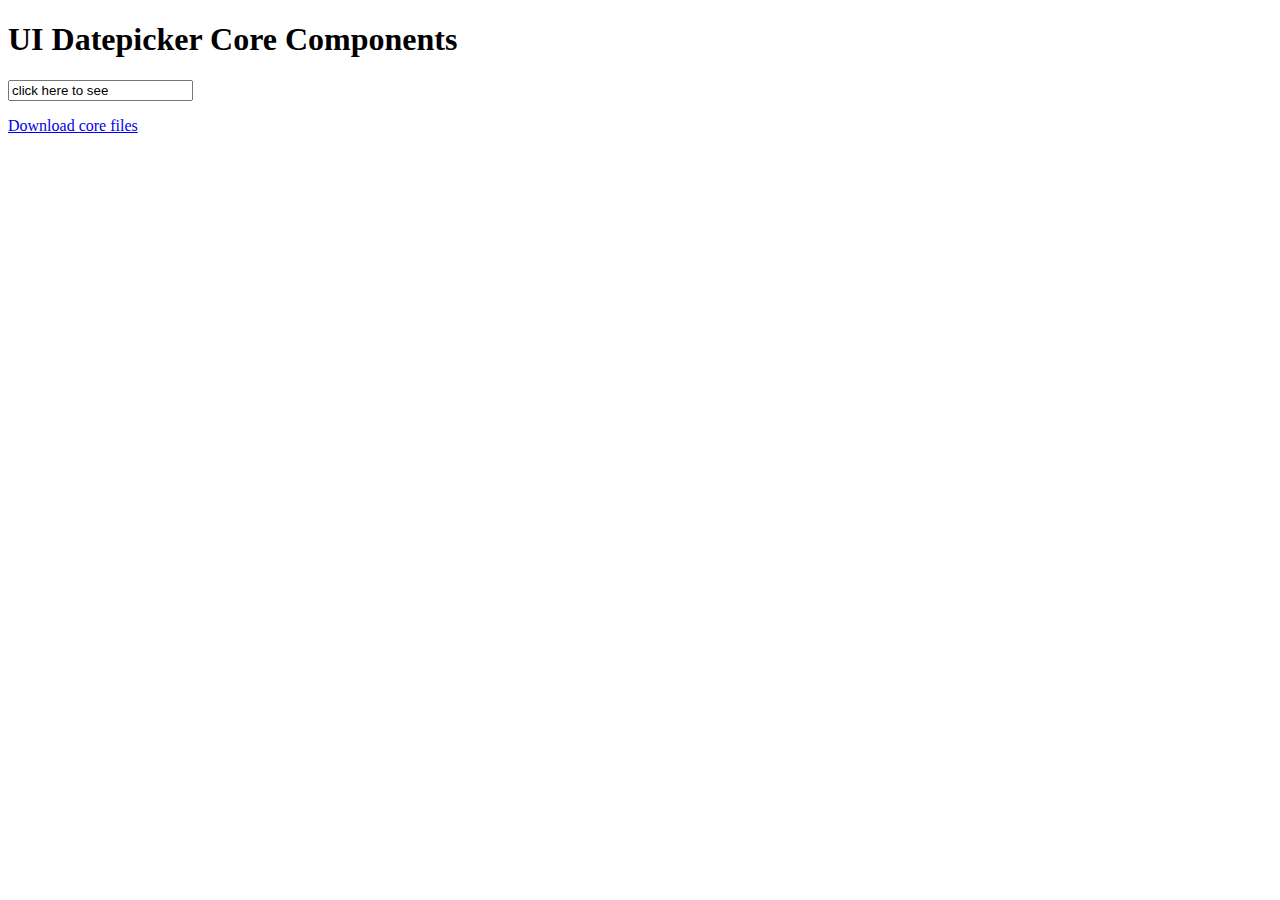
<file: jquery.ui-1.5b/datepicker/core/index.html>
<!DOCTYPE html PUBLIC "-//W3C//DTD XHTML 1.0 Strict//EN"
	"http://www.w3.org/TR/xhtml1/DTD/xhtml1-strict.dtd">
<html>
	<head>
		<meta http-equiv="Content-type" content="text/html; charset=utf-8" />
		
		<title>jQuery Datepicker Core Demo</title>
		
		<!-- Include Core Datepicker Stylesheet -->		
		<link rel="stylesheet" href="ui.datepicker.css" type="text/css" media="screen" title="core css file" charset="utf-8" />
		
	</head>
	<body>
		<h1>UI Datepicker Core Components</h1>
		<p>
			<input type="text" id="dateinput" value="click here to see">
		</p>
		
		<p>
			<a href="core.ui.datepicker.zip">Download core files</a>
		</p>
		
		<!-- Include jQuery -->
		<script src="jquery.js" type="text/javascript" charset="utf-8"></script>	
		
		<!-- Include Core Datepicker JavaScript -->
		<script src="ui.datepicker.js" type="text/javascript" charset="utf-8"></script>	
		
		<!-- Attach the datepicker to dateinput after document is ready -->
		<script type="text/javascript" charset="utf-8">
			jQuery(function($){
				$("#dateinput").attachDatepicker();
			});
		</script>
		
	</body>
</html>
</file>
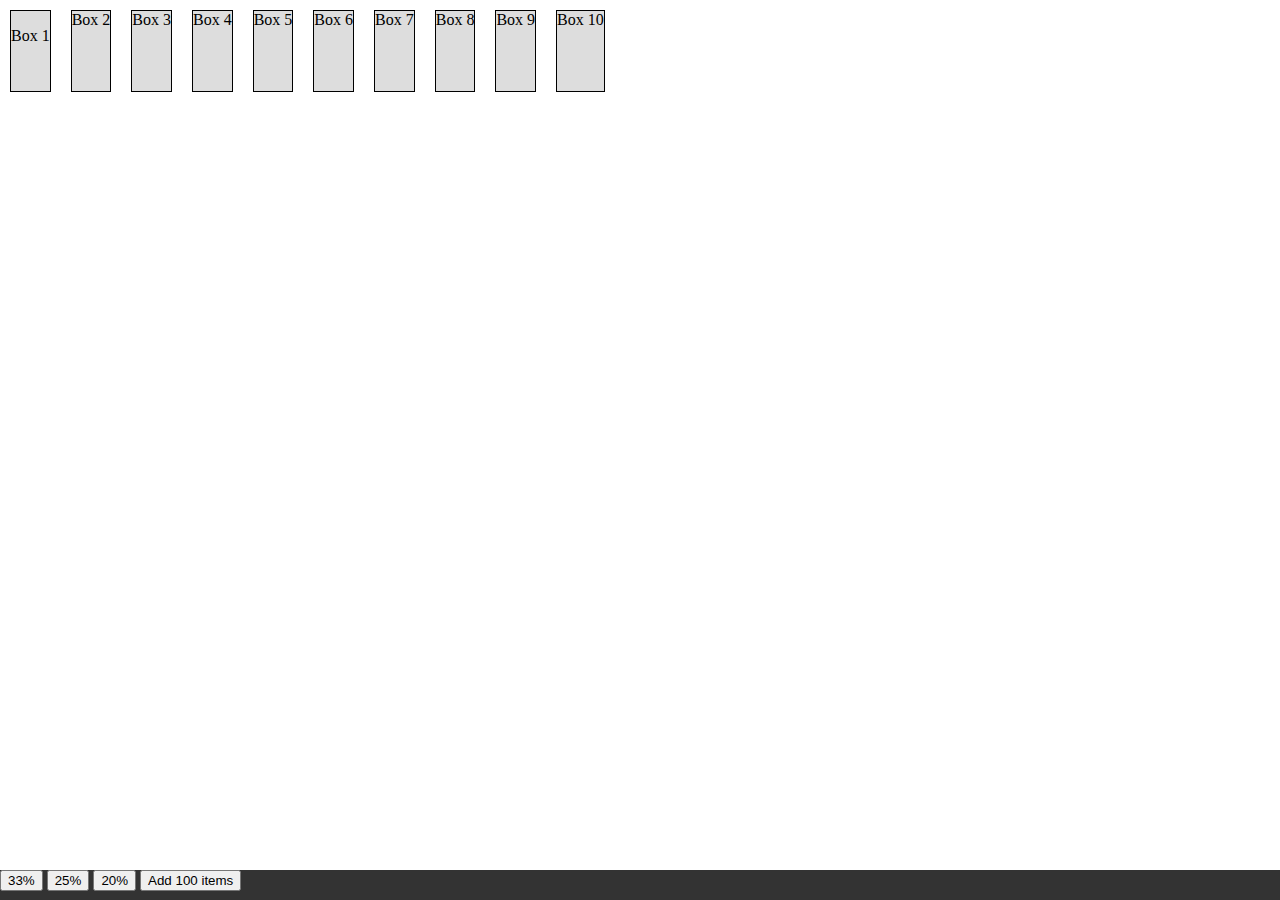
<file: jquery.ui-1.5b/demos/ui.sortable.boxes.html>
<?xml version="1.0" encoding="UTF-8"?>
<!DOCTYPE html PUBLIC "-//W3C//DTD XHTML 1.0 Strict//EN" "http://www.w3.org/TR/xhtml1/DTD/xhtml1-strict.dtd">
<html xmlns="http://www.w3.org/1999/xhtml" xml:lang="en" lang="en">
<head>
<meta http-equiv="Content-Language" content="en" />
<meta http-equiv="Content-Type" content="text/html; charset=utf-8" />
<title>Sortable Demo</title>

<script src="../jquery-1.2.3.min.js" type="text/javascript"></script>
<script type="text/javascript" src="../jquery.dimensions.js"></script>

<script type="text/javascript" src="../ui.mouse.js"></script>
<script type="text/javascript" src="../ui.sortable.js"></script>
<script type="text/javascript" src="../ui.sortable.ext.js"></script>

<style type="text/css">
body,html {
	margin: 0;
	padding: 0;
}

#container {
	width: 100%;
	z-index: 1;
}
.width33 .box { width: 33%; }
.width25 .box { width: 25%; }
.width20 .box { width: 20%; }

.hover { background: #fff; border: 1px dotted #333; }
.box {
	height: 100px;
	float: left;
}
.inner {
	border: 1px solid black;
	margin: 10px;
	height: 80px;
	background: #ddd;
}

.footer {
	position: fixed;
	z-index: 1000;
	bottom: 0px;
	left: 0px;
	width: 100%;
	height: 30px;
	background: #333;
}
</style>
</head>
<body>

<div id='container'>
	<div class="box">
		<div class='inner'>
			<p>Box 1<p>
		</div>
	</div>
	<div class="box">
		<div class='inner'>
			Box 2
		</div>
	</div>
	<div class="box">
		<div class='inner'>
			Box 3
		</div>
	</div>
	
	<div class="box">
		<div class='inner'>
			Box 4
		</div>
	</div>
	<div class="box">
		<div class='inner'>
			Box 5
		</div>
	</div>
	<div class="box">
		<div class='inner'>
			Box 6
		</div>
	</div>
	<div class="box">
		<div class='inner'>
			Box 7
		</div>
	</div>
	<div class="box">
		<div class='inner'>
			Box 8
		</div>
	</div>
	<div class="box">
		<div class='inner'>
			Box 9
		</div>
	</div>
	<div class="box">
		<div class='inner'>
			Box 10
		</div>
	</div>
</div>

<div class='footer'>
	<button onclick="$('#container').removeClass().addClass('width33');">33%</button>
	<button onclick="$('#container').removeClass().addClass('width25');">25%</button>
	<button onclick="$('#container').removeClass().addClass('width20');">20%</button>
	<button onclick="addItems(100);">Add 100 items</button>
<div>





<script type="text/javascript">

function addItems(e) {
	for (var i = e - 1; i >= 0; i--){
		$('#container').append('<div class="box"><div class="inner">'+i+'</div></div>');
	};
}

$(window).bind("load",function(){

	$("#container").sortable({
		handle: 'p',
		revert: true,
		scroll: true,
		placeholder: 'hover', //the class te placeholder should have
		placeholderElement: '> div' //Due to IE's shitty rendering, we'll use a div/div combination to handle percentages with margins - now we want to use the contrains from the inner div of course
	});

});
</script>
</body>
</html>
</file>
<file: jquery.ui-1.5b/datepicker/core/ui.datepicker.css>
/* Main Style Sheet for jQuery UI date picker */
#datepicker_div, .datepicker_inline {
	font-family: Arial, Helvetica, sans-serif;
	font-size: 14px;
	padding: 0;
	margin: 0;
	background: #ddd;
	width: 185px;
}
#datepicker_div {
	display: none;
	border: 1px solid #777;
	z-index: 9999; /*must have*/
}
.datepicker_inline {
	float: left;
	display: block;
	border: 0;
}
.datepicker_rtl {
	direction: rtl;
}
.datepicker_dialog {
	padding: 5px !important;
	border: 4px ridge #ddd !important;
}
button.datepicker_trigger {
	width: 25px;
}
img.datepicker_trigger {
	margin: 2px;
	vertical-align: middle;
}
.datepicker_prompt {
	float: left;
	padding: 2px;
	background: #ddd;
	color: #000;
}
* html .datepicker_prompt {
	width: 185px;
}
.datepicker_control, .datepicker_links, .datepicker_header, .datepicker {
	clear: both;
	float: left;
	width: 100%;
	color: #fff;
}
.datepicker_control {
	background: #400;
	padding: 2px 0px;
}
.datepicker_links {
	background: #000;
	padding: 2px 0px;
}
.datepicker_control, .datepicker_links {
	font-weight: bold;
	font-size: 80%;
	letter-spacing: 1px;
}
.datepicker_links label { /* disabled links */
	padding: 2px 5px;
	color: #888;
}
.datepicker_clear, .datepicker_prev {
	float: left;
	width: 34%;
}
.datepicker_rtl .datepicker_clear, .datepicker_rtl .datepicker_prev {
	float: right;
	text-align: right;
}
.datepicker_current {
	float: left;
	width: 30%;
	text-align: center;
}
.datepicker_close, .datepicker_next {
	float: right;
	width: 34%;
	text-align: right;
}
.datepicker_rtl .datepicker_close, .datepicker_rtl .datepicker_next {
	float: left;
	text-align: left;
}
.datepicker_header {
	padding: 1px 0 3px;
	background: #333;
	text-align: center;
	font-weight: bold;
	height: 1.3em;
}
.datepicker_header select {
	background: #333;
	color: #fff;
	border: 0px;
	font-weight: bold;
}
.datepicker {
	background: #ccc;
	text-align: center;
	font-size: 100%;
}
.datepicker a {
	display: block;
	width: 100%;
}
.datepicker_titleRow {
	background: #777;
}
.datepicker_daysRow {
	background: #eee;
	color: #666;
}
.datepicker_weekCol {
	background: #777;
	color: #fff;
}
.datepicker_daysCell {
	color: #000;
	border: 1px solid #ddd;
}
.datepicker_daysCell a{
	display: block;
}
.datepicker_weekEndCell {
	background: #ddd;
}
.datepicker_titleRow .datepicker_weekEndCell {
	background: #777;
}
.datepicker_daysCellOver {
	background: #fff;
	border: 1px solid #777;
}
.datepicker_unselectable {
	color: #888;
}
.datepicker_today {
	background: #fcc !important;
}
.datepicker_currentDay {
	background: #999 !important;
}
.datepicker_status {
	background: #ddd;
	width: 100%;
	font-size: 80%;
	text-align: center;
}

/* ________ Datepicker Links _______

** Reset link properties and then override them with !important */
#datepicker_div a, .datepicker_inline a {
	cursor: pointer;
	margin: 0;
	padding: 0;
	background: none;
	color: #000;
}
.datepicker_inline .datepicker_links a {
	padding: 0 5px !important;
}
.datepicker_control a, .datepicker_links a {
	padding: 2px 5px !important;
	color: #eee !important;
}
.datepicker_titleRow a {
	color: #eee !important;
}
.datepicker_control a:hover {
	background: #fdd !important;
	color: #333 !important;
}
.datepicker_links a:hover, .datepicker_titleRow a:hover {
	background: #ddd !important;
	color: #333 !important;
}

/* ___________ MULTIPLE MONTHS _________*/

.datepicker_multi .datepicker {
	border: 1px solid #777;
}
.datepicker_oneMonth {
	float: left;
	width: 185px;
}
.datepicker_newRow {
	clear: left;
}

/* ___________ IE6 IFRAME FIX ________ */

.datepicker_cover {
    display: none; /*sorry for IE5*/
    display/**/: block; /*sorry for IE5*/
    position: absolute; /*must have*/
    z-index: -1; /*must have*/
    filter: mask(); /*must have*/
    top: -4px; /*must have*/
    left: -4px; /*must have*/
    width: 200px; /*must have*/
    height: 200px; /*must have*/
}
</file>
